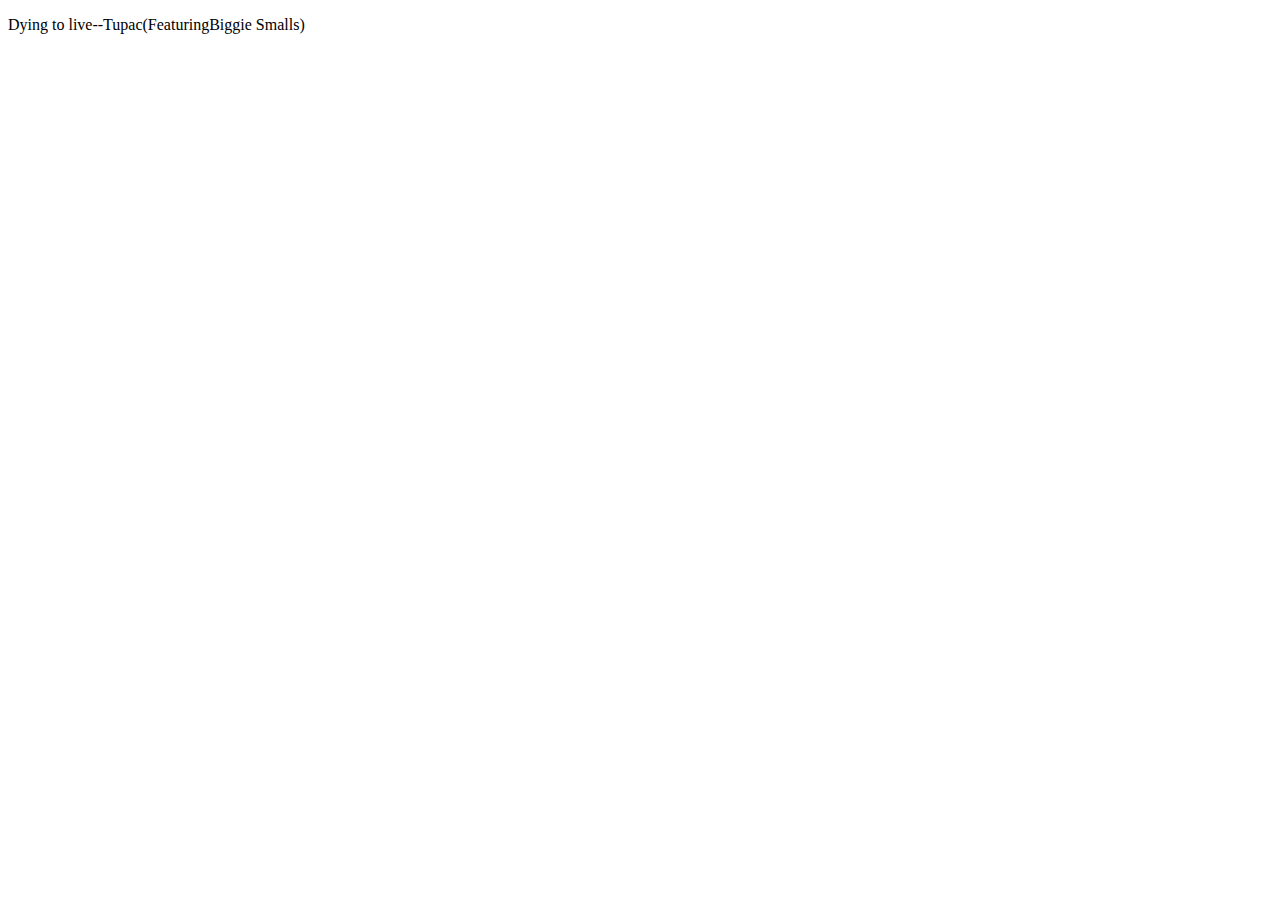
<file: ES6/index.html>
<!DOCTYPE html>
<html lang="en">

<head>
    <meta charset="UTF-8">
    <meta http-equiv="X-UA-Compatible" content="IE=edge">
    <meta name="viewport" content="width=device-width, initial-scale=1.0">
    <title>Document</title>
</head>


<body>
    <ul>
        <li data-time="5:17">Flexbox Video</li>
        <li data-time="8:22">Flexbox Video</li>
        <li data-time="3:34">Redux Video</li>
        <li data-time="5:23">Flexbox Video</li>
        <li data-time="7:12">Flexbox Video</li>
        <li data-time="7:24">Redux Video</li>
        <li data-time="6:46">Flexbox Video</li>
        <li data-time="4:45">Flexbox Video</li>
        <li data-time="4:40">Flexbox Video</li>
        <li data-time="7:58">Redux Video</li>
        <li data-time="11:51">Flexbox Video</li>
        <li data-time="9:13">Flexbox Video</li>
        <li data-time="5:50">Flexbox Video</li>
        <li data-time="5:52">Redux Video</li>
        <li data-time="5:49">Flexbox Video</li>
        <li data-time="8:57">Flexbox Video</li>
        <li data-time="11:29">Flexbox Video</li>
        <li data-time="3:07">Flexbox Video</li>
        <li data-time="5:59">Redux Video</li>
        <li data-time="3:31">Flexbox Video</li>
    </ul>


</body>
<script>
    let arrayOfListItem = document.getElementsByTagName('li');
    // console.log(arrayOfListItem)
    // console.log(typeof arrayOfListItem)
    let arr = []
    for (let val in arrayOfListItem) {
        if (val <= 19)
            arr.push(arrayOfListItem[val])
    }
    // console.log(arr)
    // console.log(arr[0].textContent.includes("Flexbox"))
    let containsFlexbox = arr.filter((item) => {
        return item.textContent.includes("Flexbox");
    })

    let datatime = containsFlexbox.map((item) => {
        return item.dataset.time;
    })

    let timeInSec = datatime.map((item) => {
        let timearr = item.split(":");
        return parseInt(timearr[0]) * 60 + parseInt(timearr[1]);
    })
    // console.log(timeInSec)
    // console.log(datatime)
    // console.log(containsFlexbox)

    console.log(timeInSec.reduce((cum, x) => {
        return parseInt(cum) + parseInt(x);
    }))
    const song = { name: 'Dying to live', artist: 'Tupac', featuring: 'Biggie Smalls' };
    const appendDiv = `
        <div class="song">
            <p>
            ${song.name}--${song.artist}(Featuring${song.featuring})
            </p>
            </div>
    `
    document.body.innerHTML = appendDiv;
</script>

</html>
</file>
